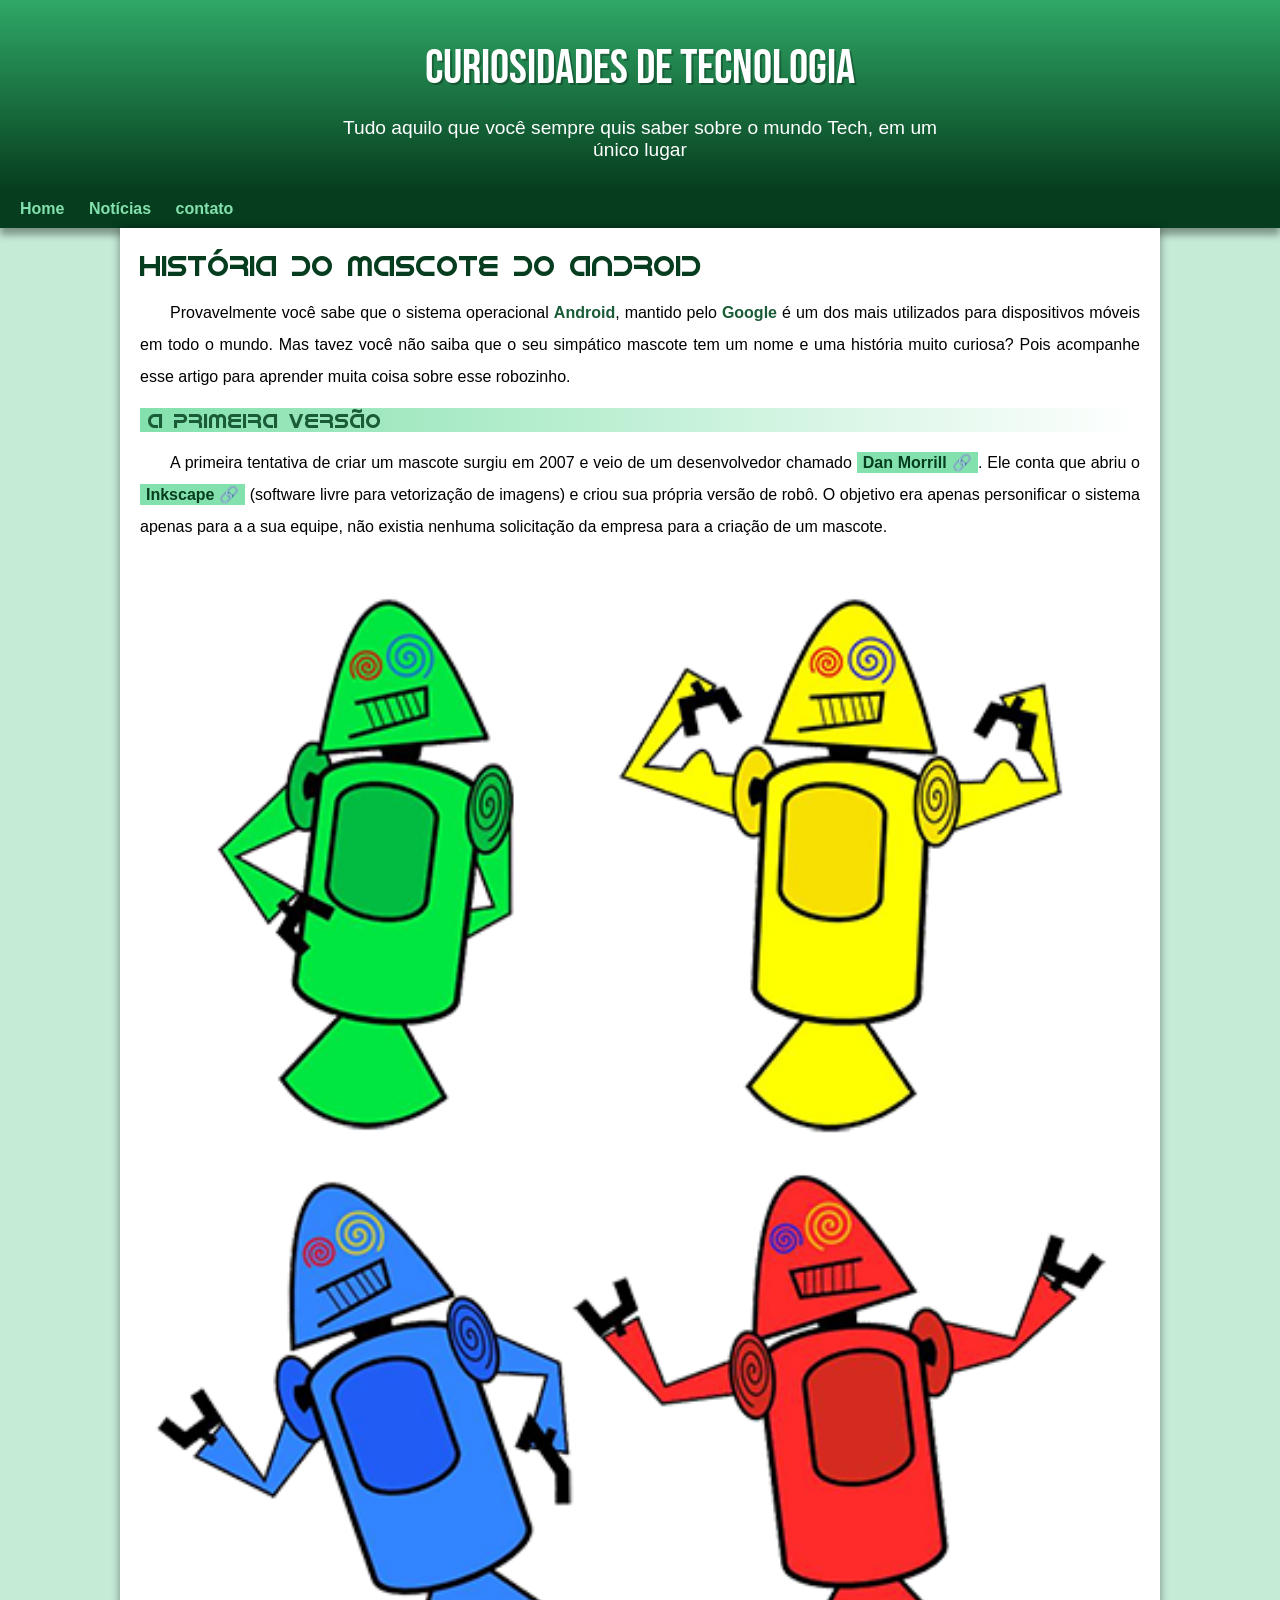
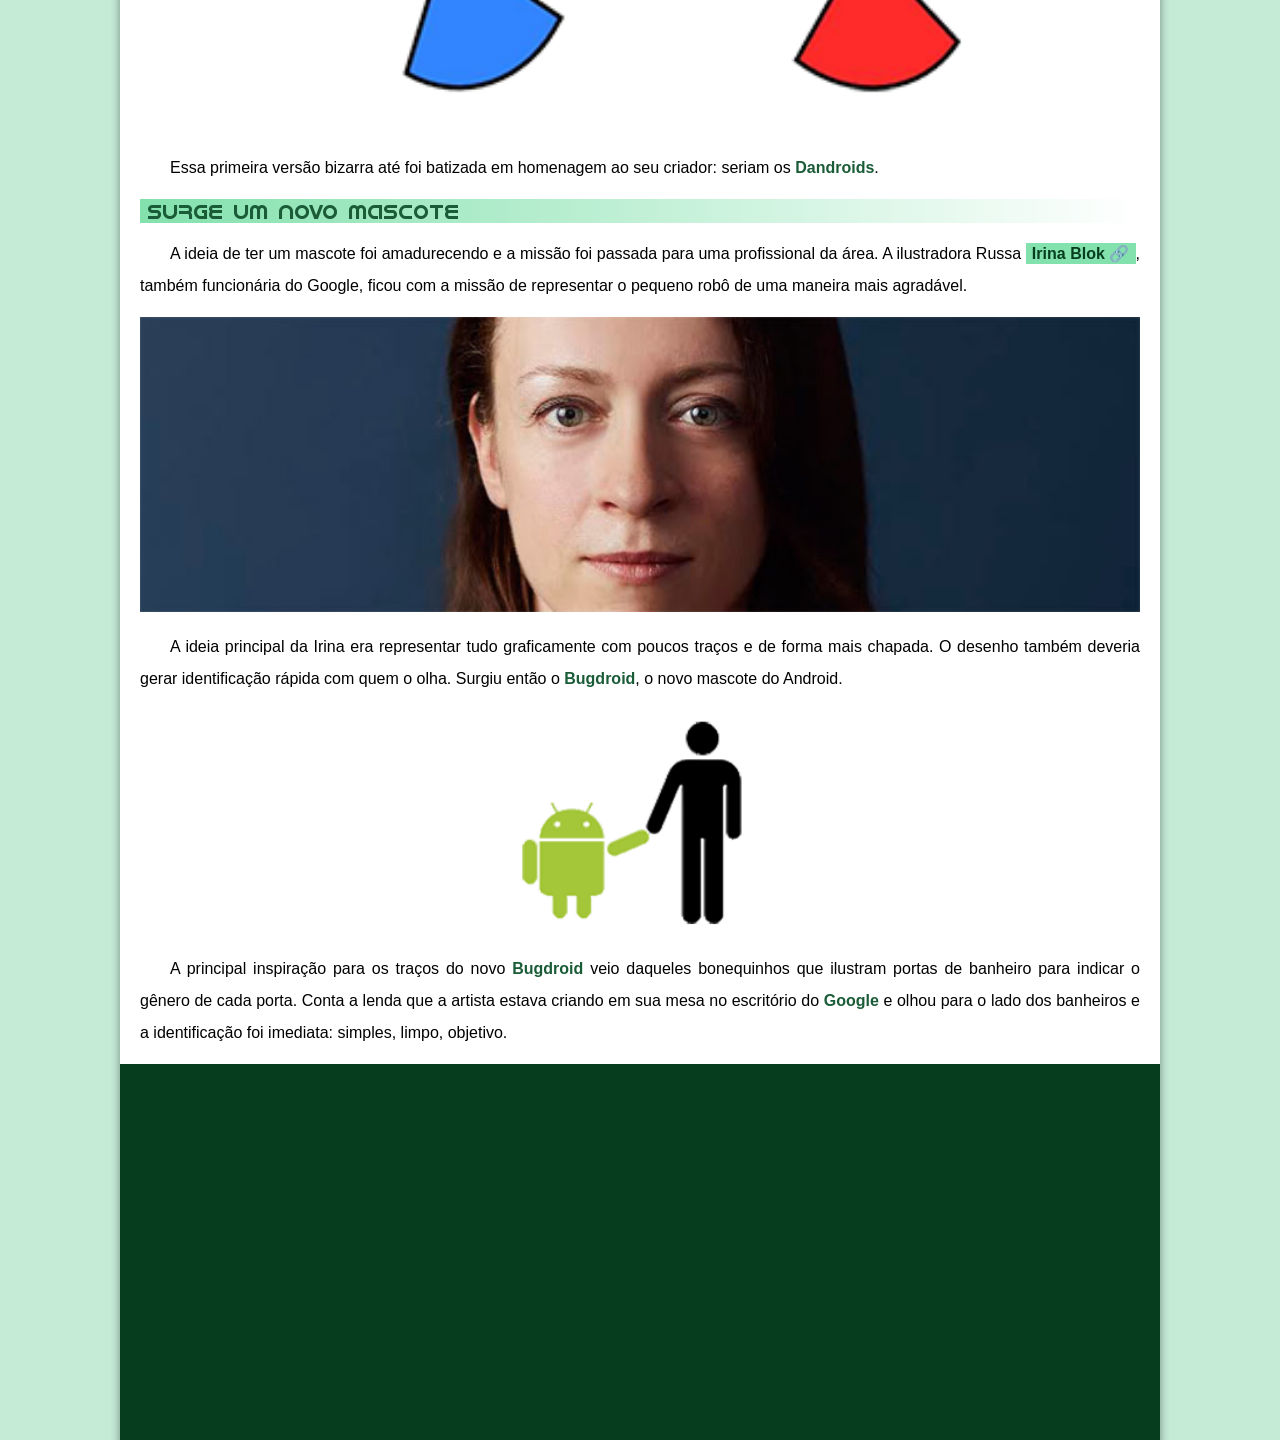
<file: index.html>
<!DOCTYPE html>
<html lang="pt-br">
<head>
    <meta charset="UTF-8">
    <meta name="viewport" content="width=device-width, initial-scale=1.0">
    <title>Como surgiu o mascote do Android?</title>
    <link rel="shortcut icon" href="imagens/favicon.ico" type="image/x-icon">
    <link rel="stylesheet" href="estilo/style.css">
</head>
<body>
    <header>
        <h1>Curiosidades de Tecnologia</h1>
        <p>Tudo aquilo que você sempre quis saber sobre o mundo Tech, em um único lugar</p>
    </header>
    <nav>
        <a href="#">Home</a>
        <a href="#">Notícias</a>
        <a href="#">contato</a>
        
    </nav>
    <main>
        <article>
            <h1>História do Mascote do Android</h1>

            <p>Provavelmente você sabe que o sistema operacional <strong>Android</strong>, mantido pelo <strong>Google</strong> é um dos mais utilizados para dispositivos móveis em todo o mundo. Mas tavez você não saiba que o seu simpático mascote tem um nome e uma história muito curiosa? Pois acompanhe esse artigo para aprender muita coisa sobre esse robozinho.</p>

            <h2>A primeira versão</h2>

            <p>A primeira tentativa de criar um mascote surgiu em 2007 e veio de um desenvolvedor chamado <a href="https://androidcommunity.com/dan-morrill-shows-us-the-android-mascot-that-almost-was-20130103/" target="_blank" class="externo">Dan Morrill</a>. Ele conta que abriu o <a href="https://inkscape.org/pt-br/" target="_blank" class="externo">Inkscape</a> (software livre para vetorização de imagens) e criou sua própria versão de robô. O objetivo era apenas personificar o sistema apenas para a a sua equipe, não existia nenhuma solicitação da empresa para a criação de um mascote.</p>

            <picture>
                <source media="(max-width: 670px)" srcset="imagens/dan-droids-pq.png">
                <img src="imagens/dan-droids.png" alt="Primeiro mascote do Android">
            </picture>
    

            <p>Essa primeira versão bizarra até foi batizada em homenagem ao seu criador: seriam os <strong>Dandroids</strong>.</p>

            <h2>Surge um novo mascote</h2>

            <p>A ideia de ter um mascote foi amadurecendo e a missão foi passada para uma profissional da área. A ilustradora Russa <a href="https://www.irinablok.com/android" target="_blank" class="externo">Irina Blok</a>, também funcionária do Google, ficou com a missão de representar o pequeno robô de uma maneira mais agradável.</p>

            <picture>
                <source media="(max-width: 670px)" srcset="imagens/irina-blok-pq.jpg">
                <img src="imagens/irina-blok.jpg" alt="Irina Blok, Criadora do Bugdroid">
            </picture>

            <p>A ideia principal da Irina era representar tudo graficamente com poucos traços e de forma mais chapada. O desenho também deveria gerar identificação rápida com quem o olha. Surgiu então o <strong>Bugdroid</strong>, o novo mascote do Android.</p>

            <img src="imagens/bugdroid.png" class="pequeno" alt="Bugdroid">

            <p>A principal inspiração para os traços do novo <strong>Bugdroid</strong> veio daqueles bonequinhos que ilustram portas de banheiro para indicar o gênero de cada porta. Conta a lenda que a artista estava criando em sua mesa no escritório do <strong>Google</strong> e olhou para o lado dos banheiros e a identificação foi imediata: simples, limpo, objetivo.</p>

            <div class="video">
                <iframe width="560" height="315" src="https://www.youtube.com/embed/l2UDgpLz20M" title="YouTube video player" frameborder="0" allow="accelerometer; autoplay; clipboard-write; encrypted-media; gyroscope; picture-in-picture; web-share" allowfullscreen></iframe>
            </div>

            <aside>
                <h3>Quer aprender mais?</h3>

                <p>Outro assunto curioso em relação ao Android é que cada versão sempre foi nomeada em homenagem a um doce, em ordem alfabética a partir da versão 1.5 até a 9.0.</p>

                <ul>
                    <li>
                        1.5 - <abbr title="Bolo de copo">Cupcake</abbr>
                    </li>
                    <li>
                        1.6 -<abbr title="Rosquinha">Donut</abbr>
                    </li>
                    <li>
                        3.0 -<abbr title="Bomba">Eclair</abbr>
                    </li>
                    <li>
                        2.2 -<abbr title="Iorgurte Congelado">Froyo</abbr>
                    </li>
                    <li>
                        2.3 -<abbr title="Biscoito de GEngibre">Gingerbread</abbr>
                    </li>
                    <li>
                        3.0 -<abbr title="Favo de Mel">Honeycomb</abbr>
                    </li>
                    <li>
                        4.0 -<abbr title="Sanduíche de Sorvete">Ice Cream Sandwich</abbr>
                    </li>
                    <li>
                       4.1 -  <abbr title="Jujuba">Jelly Bean</abbr>
                    </li>
                    <li>
                        4.4 -<abbr title="Kitkat">KitKat</abbr>
                    </li>
                    <li>
                        5.0 -<abbr title="Pirulito">Lolipop</abbr>
                    </li>
                    <li>
                        6.0 -<abbr title="Marshmallow">Marshmallow</abbr>
                    </li>
                    <li>
                        7.0 -<abbr title="Torrone">Nougat</abbr>
                    </li>
                    <li>
                        8.0 -<abbr title="Oreo">Oreo</abbr>
                    </li>
                    <li>
                        9.0 -<abbr title="Torta">Pie</abbr>
                    </li>
                </ul>

            <p>Infelizmente, o <strong>Android Q</strong> não existiu, pois o Google resolveu pôr fim a essa divertida prática e começou a usar numerações, o que deu origem ao Android 10.                

            </p>
                
                    <p>Acesse aqui o site <a href="https://www.android.com/intl/en_uk/history/#/donut" target="_blank" class="externo">Android History</a> para conhecer a sequência das versões "adocicadas" e o que cada uma trouxe para o sistema Android.</p>
                
            </aside>

            <p>Então é isso! Espero que você tenha gostado do nosso artigo com essa curiosidade sobre o sistema <strong>Android</strong> e seu simpático mascote.</p>
        </article>
    </main>
    <footer>
        <p>Site criado por <a href="https://gustavoguanabara.github.io/" target="_blank">Gustavo Guanabara</a> para o <a href="https://www.youtube.com/@CursoemVideo" target="_blank">CursoemVideo</a>.</p>
    </footer>
</body>
</html>
</file>
<file: estilo/style.css>
@charset "UTF-8";

@import url('https://fonts.googleapis.com/css2?family=Bebas+Neue&display=swap');

@font-face {
    font-family: 'Android';
    src:url('../fontes/idroid.otf') format('opentype');
    font-weight: normal;

}

/*
#c5ebd6
#83e1ad
#3ddc84
#2fa866
#1a5c37
#063d1e
*/
:root{
    --cor0:#c5ebd6;
    --cor1:#83e1ad;
    --cor2:#3ddc84;
    --cor3:#2fa866;
    --cor4:#1a5c37;
    --cor5:#063d1e;
    
    --fonte-padrao: Arial, Verdana, Helvetica, sans-serif;
    --fonte-destaque:'Bebas Neue', 'cursive';
    --fonte-android:'Android', 'cursive';
} 

*{
    margin: 0px;
    padding: 0px;
}
 

    
body{
    background-color:var(--cor0);
    font-family: var(--fonte-padrao);
}

a.externo::after{
    content: '\00A0\1F517';

}


header{
    background-image: linear-gradient(to bottom,var(--cor3), var(--cor5)) ;
    min-height: 150px;
    text-align: center;
    padding-top:40px;
}

header > h1{
    color:white;
    font-family: var(--fonte-destaque);
    margin-bottom: 20px;
    font-weight: normal;
    font-size: 3em;
    text-shadow: 2px 2px 0px rgba(0, 0, 0, 0.267);
}

header > p{
    font-family:var(--fonte-padrao) ;
    font-size: 1.2em;
    color: white;
    padding-left: 10px;
    padding-right: 10px;
    max-width: 600px;
    margin: auto;
    padding-bottom: 20px;
}

nav{
    background-color: var(--cor5);
    padding: 10px;
    box-shadow: 0px 7px 7px rgba(0, 0, 0, 0.363);
   
}
/* text-shadow: 20px 20px 20px black;*/
nav >a{
    color: var(--cor1);
    padding: 10px;
    text-decoration: none;
    font-weight: bold;
    border-radius: 5px;
    transition-duration: .5s;
    
}

nav > a:hover{
    background-color: var(--cor3);
    color: var(--cor5);
   
}


main{
    margin: auto;
    margin-bottom: 30px;
    padding: 20px;
    min-width: 300px;
    max-width: 1000px;
    background-color: white;
    box-shadow: 0px 0px 10px rgba(0, 0, 0, 0.418);
    border-bottom-left-radius: 10px;
    border-bottom-right-radius: 10px;
   
}

main h1{
    color: var(--cor5);
    font-family: var(--fonte-android);
    font-weight: normal;
    font-size: 1.8em;
}

main h2{
    font-family: var(--fonte-android);
    color: var(--cor4);
    font-weight: normal;
    font-size: 1.3em;
    background-image: linear-gradient(to right, var(--cor1), transparent);
    text-indent: 8px;

}

main p {
    margin: 15px 0px;
    text-align: justify;
    text-indent: 30px;
    line-height: 2em;
} 

main strong{
    color: var(--cor4);
    font-weight: bolder;
  
}

main a{
    text-decoration: none;
    font-weight: bold ;
    color: var(--cor5);
    background-color: var(--cor1);
    padding: 2px 6px ;


}

main a:hover{
    text-decoration: underline;
    color: var(--cor3);


}


main img{
    width: 100%;
}

main img.pequeno {
    max-width: 350px;
    display: block;
    margin: auto;
}

div.video{
    background-color: var(--cor5);
    margin: 0px -20px 30px -20px;
    padding: 20px;
    padding-bottom: 58%;
    position: relative;
}

div.video > iframe{
    position: absolute;
    top: 5%;
    left:5%;
    width: 90%;
    height: 90%;
}

aside{
    background-color: var(--cor1);
    padding: 10px;
    border-radius: 10px;
    box-shadow: 3px 3px 8px rgba(0, 0, 0, 0.281);
    
}

aside > h3{
    background-color: var(--cor4);
    color: white;
    padding: 10px;
    margin: -10px -10px 0px -10px;
    border-radius: 10px 10px 0px 0px;

}

aside > ul{
    list-style-type: '\2714\00A0\00A0';
     list-style-position: inside;
     columns: 2;

}

aside a:hover{
    text-decoration: underline; 
    color: var(--cor5);
}

footer{
    background-color: var(--cor5);
    color: white;
    text-align: center;
    font-size: 0.8em;
    padding: 5px;
    
}

footer a{
    color: white;
    font-weight: bolder;
    text-decoration: none;

}

footer a:hover{
    text-decoration: underline;
    color: var(--cor1);
   
}
a::
</file>
